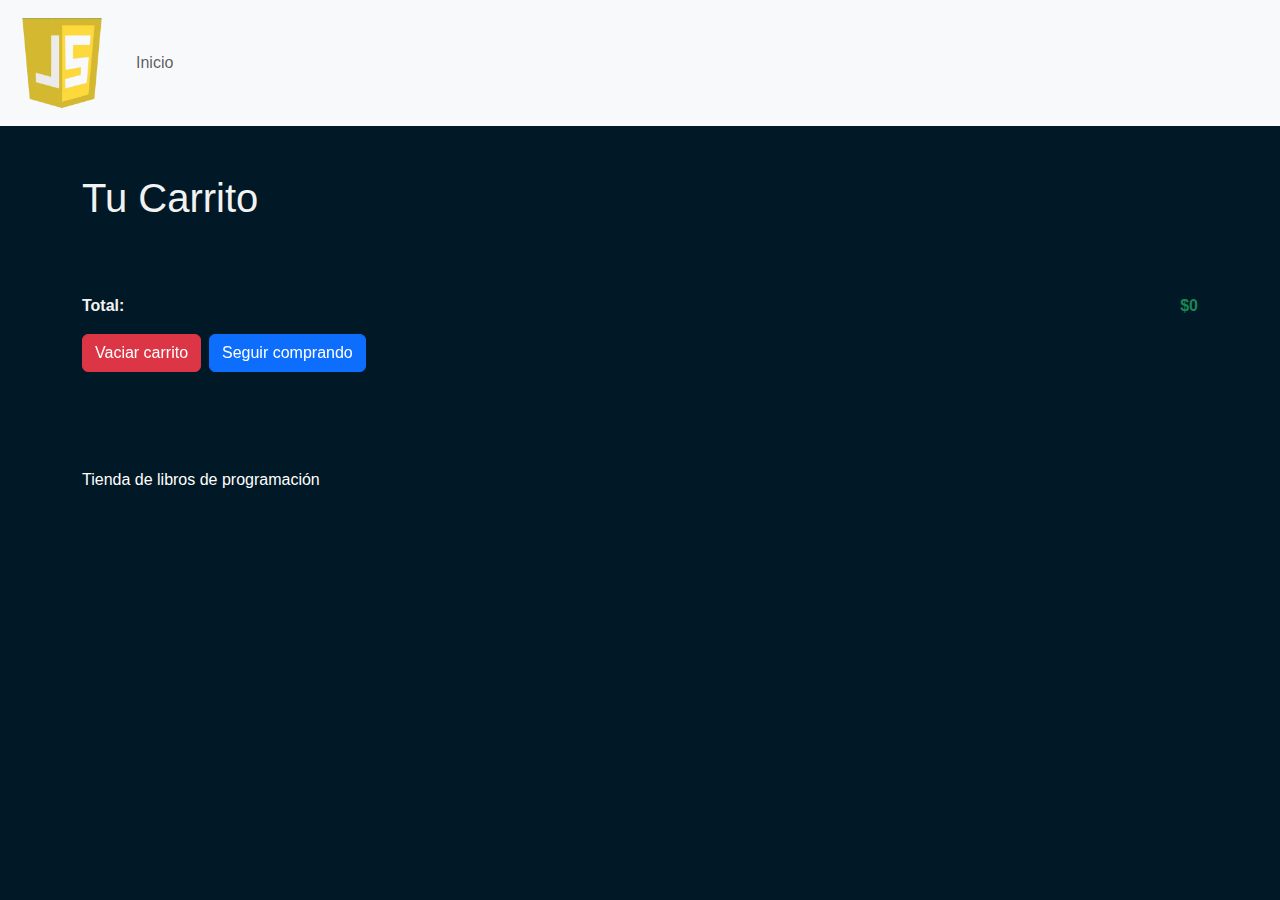
<file: carrito.html>
<!DOCTYPE html>
<html lang="es">
<head>
  <meta charset="UTF-8">
  <meta name="viewport" content="width=device-width, initial-scale=1.0">
  <title>Carrito - Tienda de Libros de Programación</title>
  <link href="https://cdn.jsdelivr.net/npm/bootstrap@5.3.8/dist/css/bootstrap.min.css" rel="stylesheet">
  <link rel="stylesheet" href="./assets/css/styles.css">
</head>
<body>
  <nav class="navbar navbar-expand-lg bg-body-tertiary">
    <div class="container-fluid">
      <a class="navbar-brand" href="./index.html"><img class="logotipo" src="./assets/img/javascript.webp" alt="Logo"></a>
      <div class="collapse navbar-collapse">
        <ul class="navbar-nav me-auto">
          <li class="nav-item"><a class="nav-link" href="./index.html">Inicio</a></li>
        </ul>
      </div>
    </div>
  </nav>

  <main class="container my-5">
    <h1>Tu Carrito</h1>
    <div id="carrito-page-body" class="my-4"></div>
    <div class="d-flex justify-content-between align-items-center">
      <strong>Total:</strong>
      <span id="carrito-page-total" class="text-success fw-bold">$0</span>
    </div>
    <div class="mt-3 d-flex gap-2">
      <button class="btn btn-danger" onclick="vaciarCarrito()">Vaciar carrito</button>
      <a class="btn btn-primary" href="index.html">Seguir comprando</a>
    </div>
  </main>

  <footer class="container py-5">
    <p class="text-white">Tienda de libros de programación</p>
  </footer>

  <script src="./assets/js/app.js"></script>
  <script>
    // Renderizar carrito en página dedicada
    document.addEventListener('DOMContentLoaded', () => {
      // Reutilizar funciones de app.js: cargarCarrito, renderizarCarrito
      cargarCarrito();
      // Crear un adaptador para renderizar en la página
      const body = document.getElementById('carrito-page-body');
      const totalSpan = document.getElementById('carrito-page-total');

      function renderPage(){
        body.innerHTML = '';
        if(!carrito || carrito.length === 0){
          body.innerHTML = '<p>Tu carrito está vacío.</p>';
          totalSpan.textContent = formatearPrecio(0);
          return;
        }
        carrito.forEach(item => {
          const div = document.createElement('div');
          div.className = 'd-flex justify-content-between align-items-center mb-3 border-bottom pb-2';
          div.innerHTML = `
            <div>
              <strong>${item.nombre}</strong><br>
              <small>Unitario: ${formatearPrecio(item.precio)}</small>
            </div>
            <div class="d-flex align-items-center gap-2">
              <button class="btn btn-sm btn-danger" onclick="quitarProducto(${item.id})">-</button>
              <span>${item.cantidad}</span>
              <button class="btn btn-sm btn-success" onclick="agregarProducto(${item.id})">+</button>
              <span class="ms-3">${formatearPrecio(item.precio * item.cantidad)}</span>
            </div>
          `;
          body.appendChild(div);
        });
        totalSpan.textContent = formatearPrecio(calcularTotal());
      }

      // Exponer una versión local de renderPage para que otras funciones llamen
      window.renderPageCarrito = renderPage;
      // Override renderizarCarrito to also update page if present
      const originalRender = renderizarCarrito;
      renderizarCarrito = function(){ originalRender(); renderPage(); };

      renderPage();
    });
  </script>
</body>
</html>
</file>
<file: assets/css/styles.css>
:root{
    --background-primary:  #011826;
    --color-primary: #EAF205;
    --background-secundary: #F235B0;
}

body{
    background-color: var(--background-primary);
    color: #f2f2f2;
    font-family: 'Segoe UI', Tahoma, Geneva, Verdana, sans-serif;
}
.logotipo{
    width: 100px;
    height: auto;
}
nav{
    background-color: var(--background-primary) !important;
}

#header{
    background-image: url(../img/javascript-grande.webp);
    background-repeat: no-repeat;
    background-size: cover;
    background-position: center;
    height: 600px;
    display: flex;
}

#header > div{
    display: flex;
    flex-direction: column;
    justify-content: center;
    width: 70%;
    padding: 20px 30px;
}
#header > div > button{
    border-radius: 10px;
}
p{
    color: var(--background-primary);
}
li{
    list-style: none;
}
a{
    text-decoration: none;
    color: var(--color-primary);
}
@media  (min-width: 768px){
.imagen-producto{
   height: 500px;
}
}

/* Carrito responsive */
.cart-icon{
    font-size: 1.4rem;
}

@media (min-width: 576px){
    .cart-icon{ font-size: 1rem; }
}

/* Small badge adjustment */
#cart-count-sm{
    font-size: 0.7rem;
    vertical-align: top;
}

/* Efecto hover en tarjetas e imágenes de productos */
.card{
    transition: transform .25s ease, box-shadow .25s ease;
    will-change: transform;
}
.card:hover{
    transform: translateY(-8px);
    box-shadow: 0 10px 20px rgba(0,0,0,0.25);
}
.card:active{
    transform: translateY(2px) scale(.99);
}
.card-img-top{
    transition: transform .35s ease;
    backface-visibility: hidden;
}
.card:hover .card-img-top{
    transform: scale(1.06);
}

@media (max-width: 576px){
    .card:hover{ transform: none; box-shadow: none; }
    .card-img-top{ transform: none !important; }
    .card:active{ transform: translateY(2px) scale(.98); }
}

/* Microinteracciones para botones */
.btn{
    transition: transform .15s ease, box-shadow .15s ease, opacity .12s ease;
    will-change: transform;
}
.btn:hover{
    transform: translateY(-3px) scale(1.02);
    box-shadow: 0 6px 16px rgba(0,0,0,0.12);
}
.btn:active{
    transform: translateY(1px) scale(.98);
    box-shadow: 0 3px 8px rgba(0,0,0,0.12);
}
.btn:focus{
    outline: 3px solid rgba(255,255,255,0.12);
    outline-offset: 2px;
}

/* Variantes más sutiles para botones de tamaño pequeño */
.btn-sm{
    transition-duration: .12s;
}

@media (max-width: 576px){
    /* Menos efecto en dispositivos táctiles para evitar jitter */
    .btn:hover{ transform: none; box-shadow: none; }
    .btn:active{ transform: translateY(1px) scale(.995); }
}

/* Animación para desaparecer elementos (vaciar carrito) */
.fade-out{
    opacity: 0 !important;
    transform: translateY(8px) scale(.98) !important;
    transition: opacity .38s ease, transform .38s ease;
}
</file>
